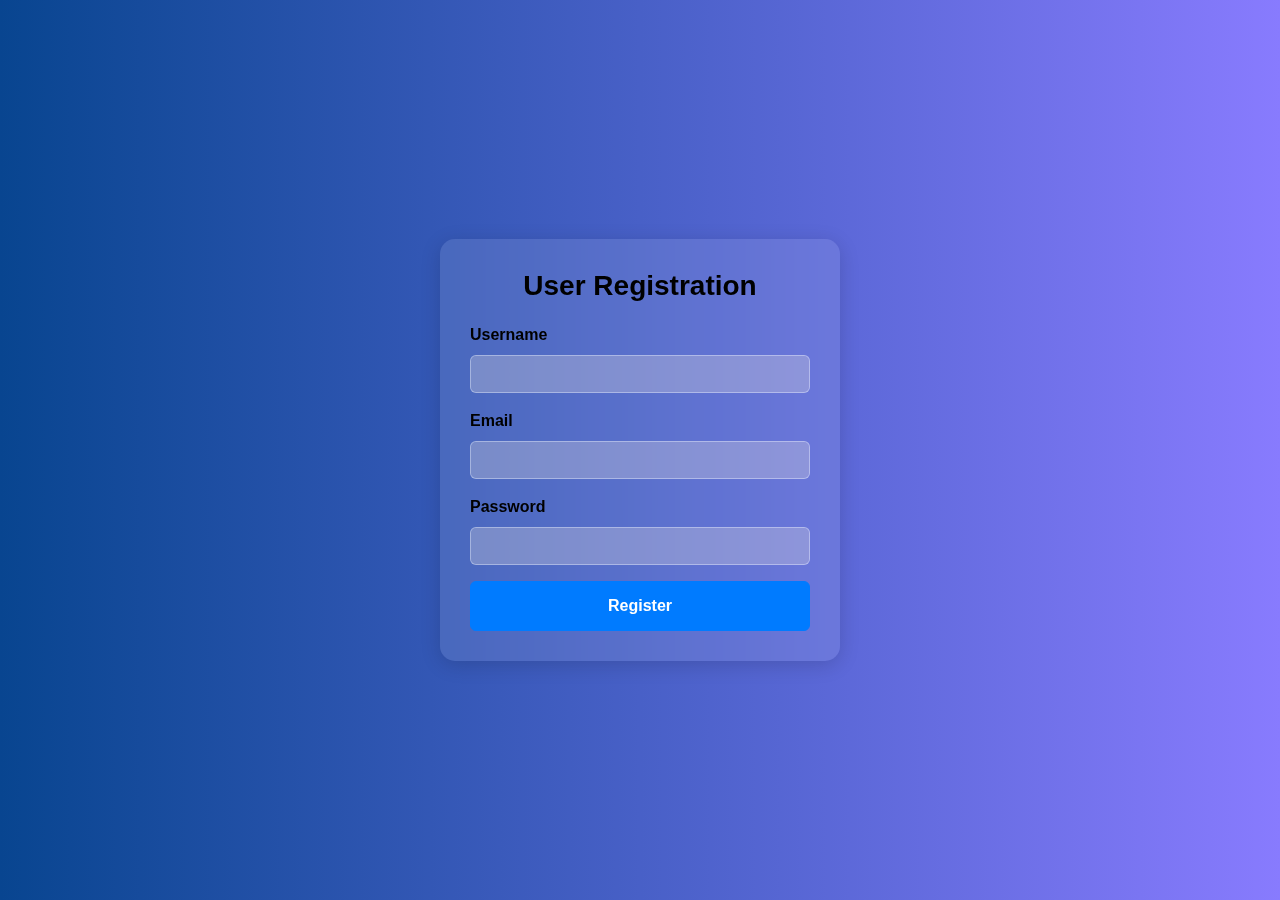
<file: index.html>
<!DOCTYPE html>
<html lang="en">
<head>
    <meta charset="UTF-8">
    <meta name="viewport" content="width=device-width, initial-scale=1.0">
    <title>User Registration</title>
    <link rel="stylesheet" href="https://cdn.jsdelivr.net/npm/bootstrap@5.3.2/dist/css/bootstrap.min.css">
    <style>
        /* General Body Styling */
        /* body {
            font-family: 'Arial', sans-serif;
            background: url('https://www.transparenttextures.com/patterns/white-mesh.png') no-repeat center center fixed;
            background-size: cover;
            height: 100vh;
            margin: 0;
            display: flex;
            justify-content: center;
            align-items: center;
            color: #fff;
        } */
        body {
    font-family: 'Arial', sans-serif;
    background: linear-gradient(to right, #084590, #887bfe); /* Gradient from pink to orange */
    height: 100vh;
    margin: 0;
    display: flex;
    justify-content: center;
    align-items: center;
    color: #fff;
}


        /* Glass Effect Styling */
        .glass-effect {
            background: rgba(255, 255, 255, 0.1); /* Slightly transparent white background */
            backdrop-filter: blur(10px); /* Glass effect */
            border-radius: 15px;
            box-shadow: 0 4px 20px rgba(0, 0, 0, 0.15); /* Subtle shadow for the glass effect */
            padding: 30px;
            max-width: 400px;
            width: 100%;
        }

        /* Form Inputs and Button Styling */
        .form-label {
            color: black;
            font-weight: bold;
        }

        .form-control {
            background-color: rgba(227, 221, 221, 0.299);
            color:black;
            border: 1px solid rgba(255, 255, 255, 0.5);
            margin-bottom: 15px;
        }

        .form-control:focus {
            background-color: rgba(255, 255, 255, 0.4);
            border-color: #007bff;
            box-shadow: 0 0 5px rgba(0, 123, 255, 0.5);
        }

        .btn-primary {
            background-color: #007bff;
            border-color: #007bff;
            padding: 12px 20px;
            font-size: 16px;
            font-weight: bold;
            width: 100%;
            transition: background-color 0.3s ease;
        }

        .btn-primary:hover {
            background-color: #0056b3;
        }

        h2 {
            color: black;
            text-align: center;
            font-size: 28px;
            font-weight: bold;
            margin-bottom: 20px;
        }

        /* Mobile Responsiveness */
        @media (max-width: 576px) {
            .glass-effect {
                padding: 20px;
                max-width: 350px;
            }
        }
    </style>
</head>
<body>
    <div class="glass-effect">
        <h2>User Registration</h2>
        <form action="process.php" method="POST">
            <div class="mb-3">
                <label for="username" class="form-label">Username</label>
                <input type="text" class="form-control" id="username" name="username" required>
            </div>
            <div class="mb-3">
                <label for="email" class="form-label">Email</label>
                <input type="email" class="form-control" id="email" name="email" required>
            </div>
            <div class="mb-3">
                <label for="password" class="form-label">Password</label>
                <input type="password" class="form-control" id="password" name="password" required>
            </div>
            <button type="submit" class="btn btn-primary">Register</button>
        </form>
    </div>
</body>
</html>
</file>
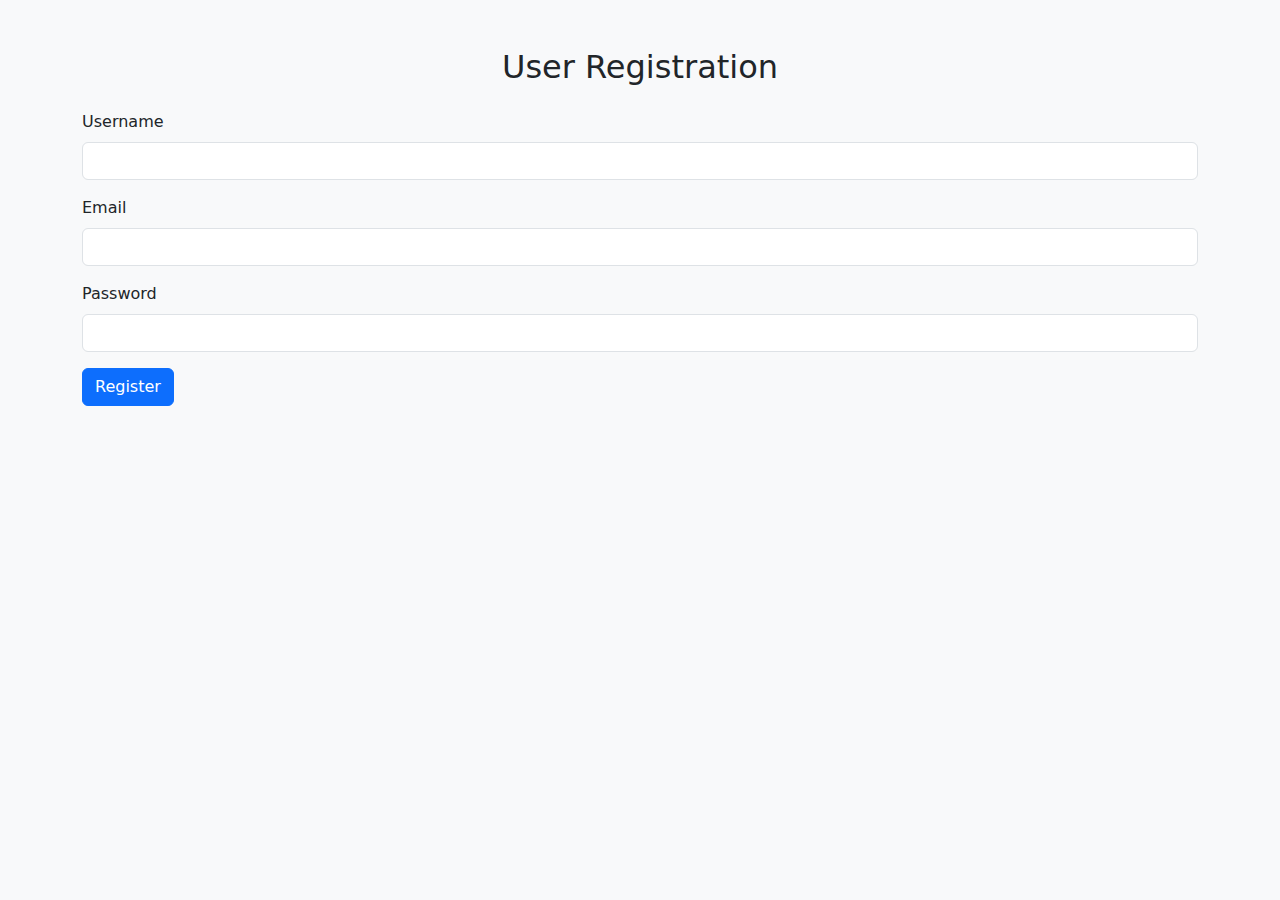
<file: Form.html>
<!DOCTYPE html>
<html lang="en">
<head>
    <meta charset="UTF-8">
    <meta name="viewport" content="width=device-width, initial-scale=1.0">
    <title>User Registration</title>
    <link rel="stylesheet" href="https://cdn.jsdelivr.net/npm/bootstrap@5.3.2/dist/css/bootstrap.min.css">
</head>
<body class="bg-light">
    <div class="container mt-5">
        <h2 class="text-center">User Registration</h2>
        <form action="process.php" method="POST" class="mt-4">
            <div class="mb-3">
                <label for="username" class="form-label">Username</label>
                <input type="text" class="form-control" id="username" name="username" required>
            </div>
            <div class="mb-3">
                <label for="email" class="form-label">Email</label>
                <input type="email" class="form-control" id="email" name="email" required>
            </div>
            <div class="mb-3">
                <label for="password" class="form-label">Password</label>
                <input type="password" class="form-control" id="password" name="password" required>
            </div>
            <button type="submit" class="btn btn-primary">Register</button>
        </form>
    </div>
</body>
</html>
</file>
